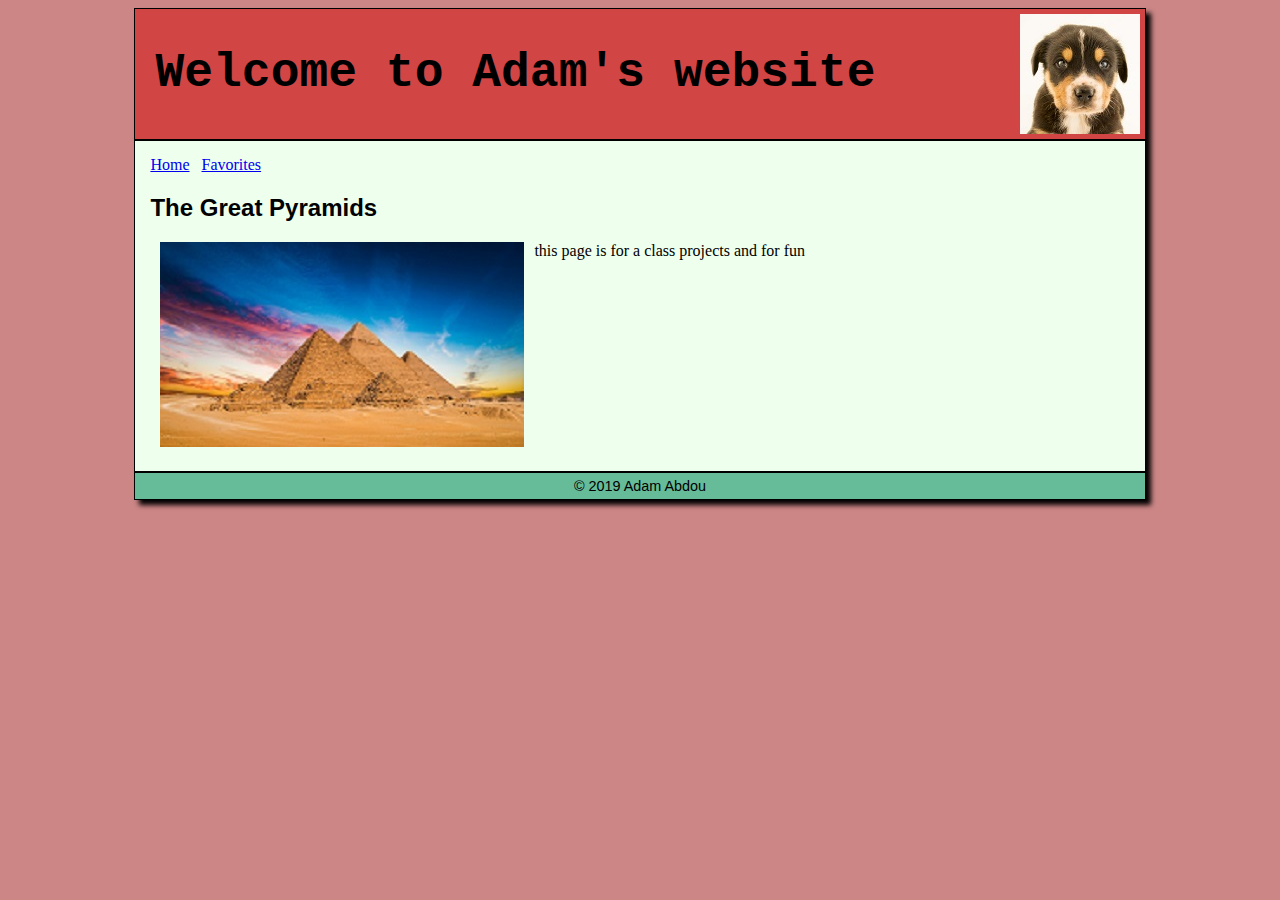
<file: index.html>
<!DOCTYPE htmi>
<html>
	<head>
		<title>Adam Abdou</title>
		<link rel="stylesheet" href="AdamH.css">
	</head>
	<body>
		<div id="wrapper">
			<header>
				<h1>Welcome to Adam's website</h1>
			</header>
			<div id="content">
				<nav>
					<a href="index.html">Home</a> &nbsp;
					<a href="favorites.html">Favorites</a>
				</nav>
				<h2>The Great Pyramids</h2>
				<img src="egypt.jpg" width=364 height=205 alt="great land"
				class="floatImg">
				<p>this page is for a class projects and for fun</p>
			</div>
			<footer> &copy; 2019 Adam Abdou </footer>
		</div>
	</body>
</html>
</file>
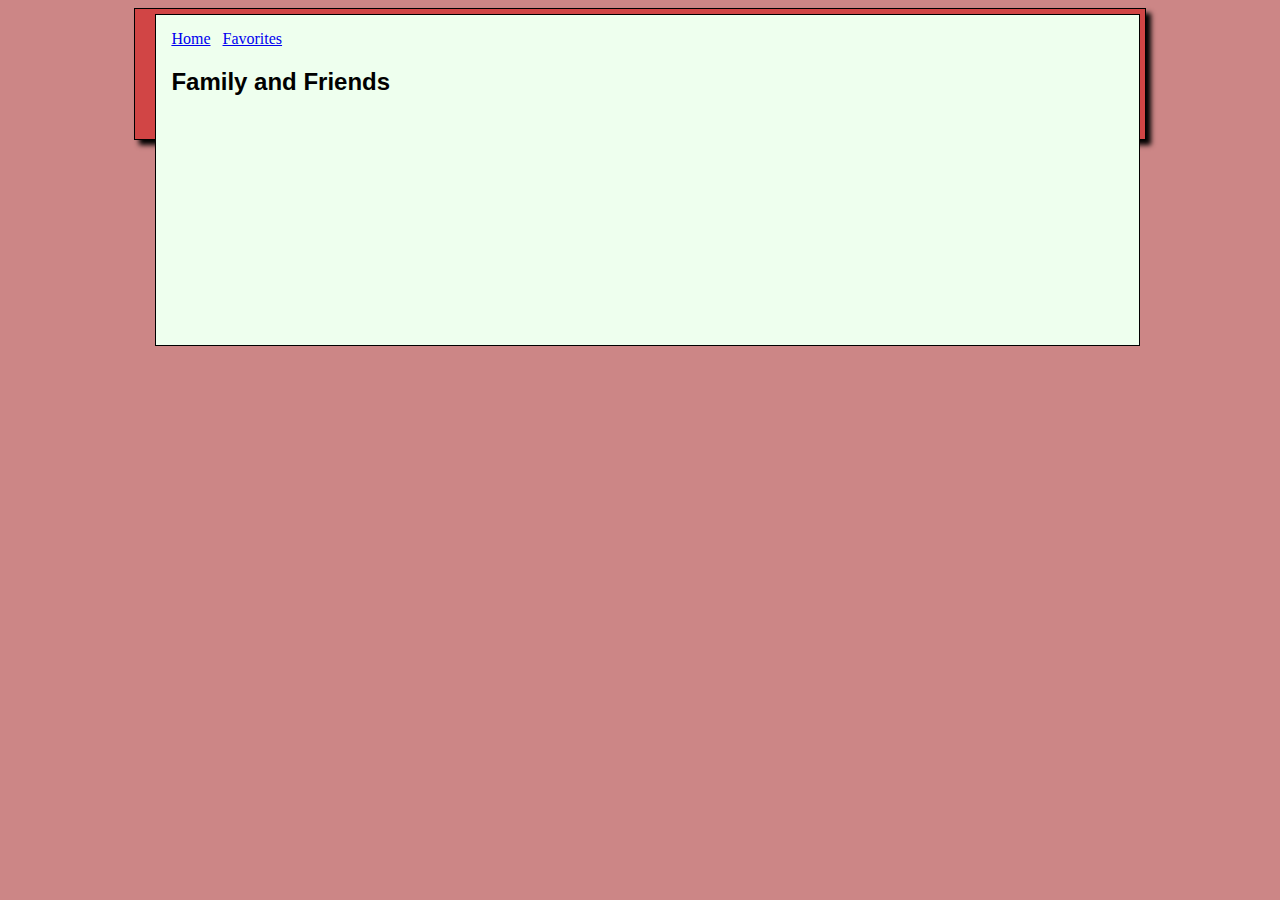
<file: favorites.html>
<!DOCTYPE htmi>
<html>
	<head>
		<title>Adam Abdou</title>
		<link rel="stylesheet" href="AdamH.css">
	</head>
	<body>
		<div id="wrapper">
			<header>
				<div id="content">
					<nav>
					<a href="index.html">Home</a> &nbsp;
					<a href="favorites.html">Favorites</a>
				</nav>
				<h2>Family and Friends</h2>
</file>
<file: AdamH.css>
body {
	background-color: #cc8686;
}
header {
	background-color: #D14545;
	background-image: url("cutedogo.jpg");
	background-position: right 5px top 5px;
	background-repeat: no-repeat;
	height: 120px; /* background-image height is 111 */
	padding: 5px;
	padding-left: 20px;
}
footer {
	background-color: #ED0E0E;
}
#content {
	background-color: #eeFFee;
	padding: 15px;
	min-height: 300px;
}
header, footer, #content {
	border-style: solid;
	border-width: 1px;
	border-color: black;
}
#wrapper {
	margin-left: auto;
	margin-right: auto;
	width: 80%;
	box-shadow: 5px 5px 5px black;
}
h2 {
	color: black;
	font-family: verdama, Arial;
}
.floatImg {
	float: left;
	margin: 0px 10px;
}
footer {
	background-color: #66BB99;
	font-family: Verdana, Arial;
	text-align: center;
	font-size: 90%;
	padding: 5px;
}
ul {
	list-style-position: inside;
}
h1{
	color: #000000;
	font-size: 300%;
	font-family: Cambria,Courier;
}
</file>
